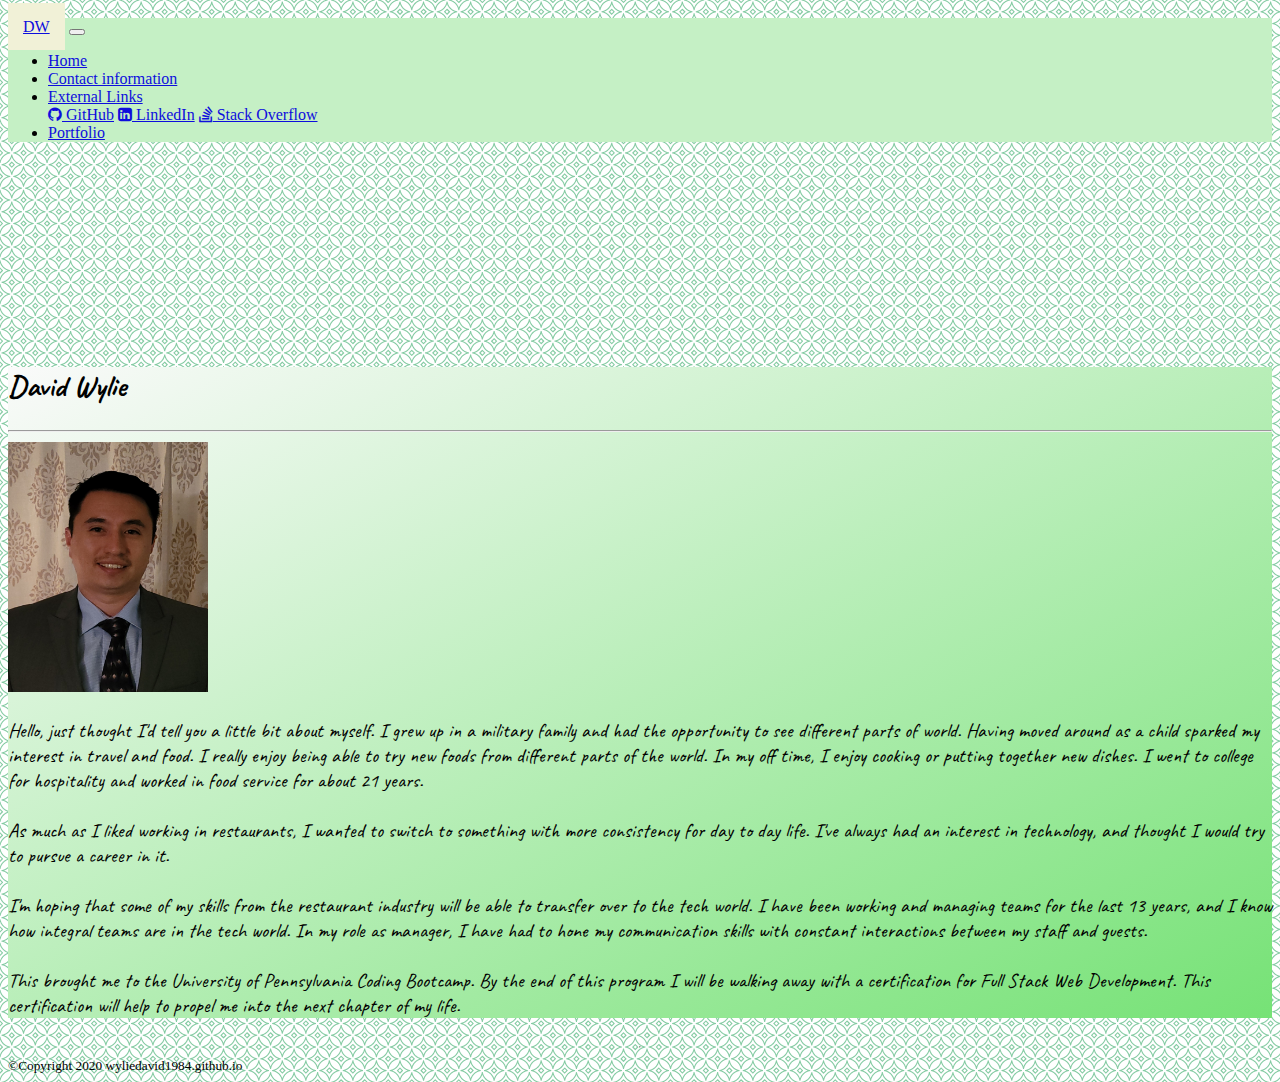
<file: index.html>
<!DOCTYPE html>
<html lang="en">

<head>
    <meta charset="UTF-8">
    <meta name="viewport" content="width=device-width, initial-scale=1.0">
    <!-- Bootstrap and Fontawesome CDN CSS -->
    <link rel="stylesheet" href="https://cdn.jsdelivr.net/npm/bootstrap@4.5.3/dist/css/bootstrap.min.css"
        integrity="sha384-TX8t27EcRE3e/ihU7zmQxVncDAy5uIKz4rEkgIXeMed4M0jlfIDPvg6uqKI2xXr2" crossorigin="anonymous">

    <link rel="stylesheet" href="https://stackpath.bootstrapcdn.com/font-awesome/4.7.0/css/font-awesome.min.css">
    <link rel="preconnect" href="https://fonts.gstatic.com">
    <link href="https://fonts.googleapis.com/css2?family=Caveat:wght@700&family=Permanent+Marker&display=swap"
        rel="stylesheet">
    <!-- Personal CSS -->
    <link rel="stylesheet" href="assets/css/global.css">

    <title>David Wylie</title>
</head>



<body>

    <header>

        <nav class="navbar navbar-expand-lg fixed-top navbar-light pb-2">

            <a class="navbar-brand name" href="#">DW</a>

            <!-- this is collapse menu -->
            <button class="navbar-toggler" type="button" data-toggle="collapse" data-target="#navbarCollapse"
                aria-controls="navbarCollapse" aria-expanded="false" aria-label="Toggle navigation">
                <span class="navbar-toggler-icon"></span>
            </button>

            <section class="collapse navbar-collapse links" id="navbarCollapse">
                <!-- All the nav link are below -->
                <ul class="navbar-nav ml-auto form-inline">

                    <li class="nav-item">
                        <a class="nav-link" href="index.html">Home <span class="sr-only">(current)</span></a>
                    </li>

                    <li class="nav-item">
                        <a class="nav-link" href="contact.html">Contact information</a>
                    </li>

                    <li class="nav-item dropdown">
                        <a class="nav-link dropdown-toggle" data-toggle="dropdown" href="#" role="button"
                            aria-haspopup="true" aria-expanded="false">External Links</a>
                        <section class="dropdown-menu drop">
                            <a class="dropdown-item" href="https://github.com/wyliedavid1984" target="_blank"><i
                                    class="fa fa-github" aria-hidden="true"> </i> GitHub</a>
                            <a class="dropdown-item" href="https://www.linkedin.com/in/david-wylie-1826b41b8/"
                                target="_blank"><i class="fa fa-linkedin-square" aria-hidden="true"> </i> LinkedIn</a>
                            <a class="dropdown-item" href="https://stackoverflow.com/users/14358043/david-wylie"
                                target="_blank"><i class="fa fa-stack-overflow" aria-hidden="true"> </i> Stack
                                Overflow</a>
                        </section>
                    </li>

                    <li class="nav-item">
                        <a class="nav-link" href="portfolio.html">Portfolio</a>
                    </li>

                </ul>
            </section>

        </nav>
    </header>

    <!-- All the main content below -->
    <main class="px-sm-4 px-2 pb-4 pt-5">
        <article class="container col-md-9 p-3 mx-sm-1 contBackground">
            <h2 class="py-3 mb-1">David Wylie</h2>
            <hr class="ml-0 pb-2 pt-0 mt-1 col-11">

            <section class="row single-post">
                <section class="col-lg-11">
                    <section class="img-wrapper float-left mr-2">
                        <img src="assets/images/profile.jpg" alt="semi-professional picture of David Wylie" />
                    </section>

                    <p class="single-post-content-wrapper p-2">
                        Hello, just thought I'd tell you a little bit about myself. I grew up in a military family and
                        had the opportunity to see different parts of world. Having moved around as a child sparked my interest in travel and food. I really enjoy being able to try new foods from different parts of the world. In my off time, I enjoy cooking or putting together new dishes. I went to college for hospitality and worked in food service for about 21 years.
                        <br />
                        <br />
                        As much as I liked working in restaurants, I wanted to switch to something with more
                        consistency for day to day life. I've always had an interest in technology, and thought I
                        would try to pursue a career in it.
                        <br />
                        <br />
                        I'm hoping that some of my skills from the restaurant industry will be able to transfer over
                        to the tech world. I have been working and managing teams for the last 13 years, and I know how
                        integral
                        teams are in the tech world. In my role as manager, I have had to hone my communication skills
                        with constant interactions between my staff and guests.
                        <br />
                        <br />
                        This brought me to the University of Pennsylvania Coding Bootcamp. By the end of this program I
                        will
                        be
                        walking away with a certification for Full Stack Web Development. This certification will help
                        to
                        propel me into the next chapter of my life.
                    </p>
                </section>

        </article>
    </main>

    <!-- this is just to create a space between the main and footer section -->
    <hr class="row py-4" />

    <!-- Footer with copy right information -->
    <footer class="footer row fixed-bottom py-4 bg-dark text-white-50">

        <section class="row col-12 green"></section>

        <section class="container text-center">
            <small>&copy;Copyright 2020 wyliedavid1984.github.io</small>
        </section>

    </footer>

    <!-- Bootstraps JS -->
    <script src="https://code.jquery.com/jquery-3.5.1.slim.min.js"
        integrity="sha384-DfXdz2htPH0lsSSs5nCTpuj/zy4C+OGpamoFVy38MVBnE+IbbVYUew+OrCXaRkfj" crossorigin="anonymous">
    </script>

    <script src="https://cdn.jsdelivr.net/npm/bootstrap@4.5.3/dist/js/bootstrap.bundle.min.js"
        integrity="sha384-ho+j7jyWK8fNQe+A12Hb8AhRq26LrZ/JpcUGGOn+Y7RsweNrtN/tE3MoK7ZeZDyx" crossorigin="anonymous">
    </script>

</body>

</html>
</file>
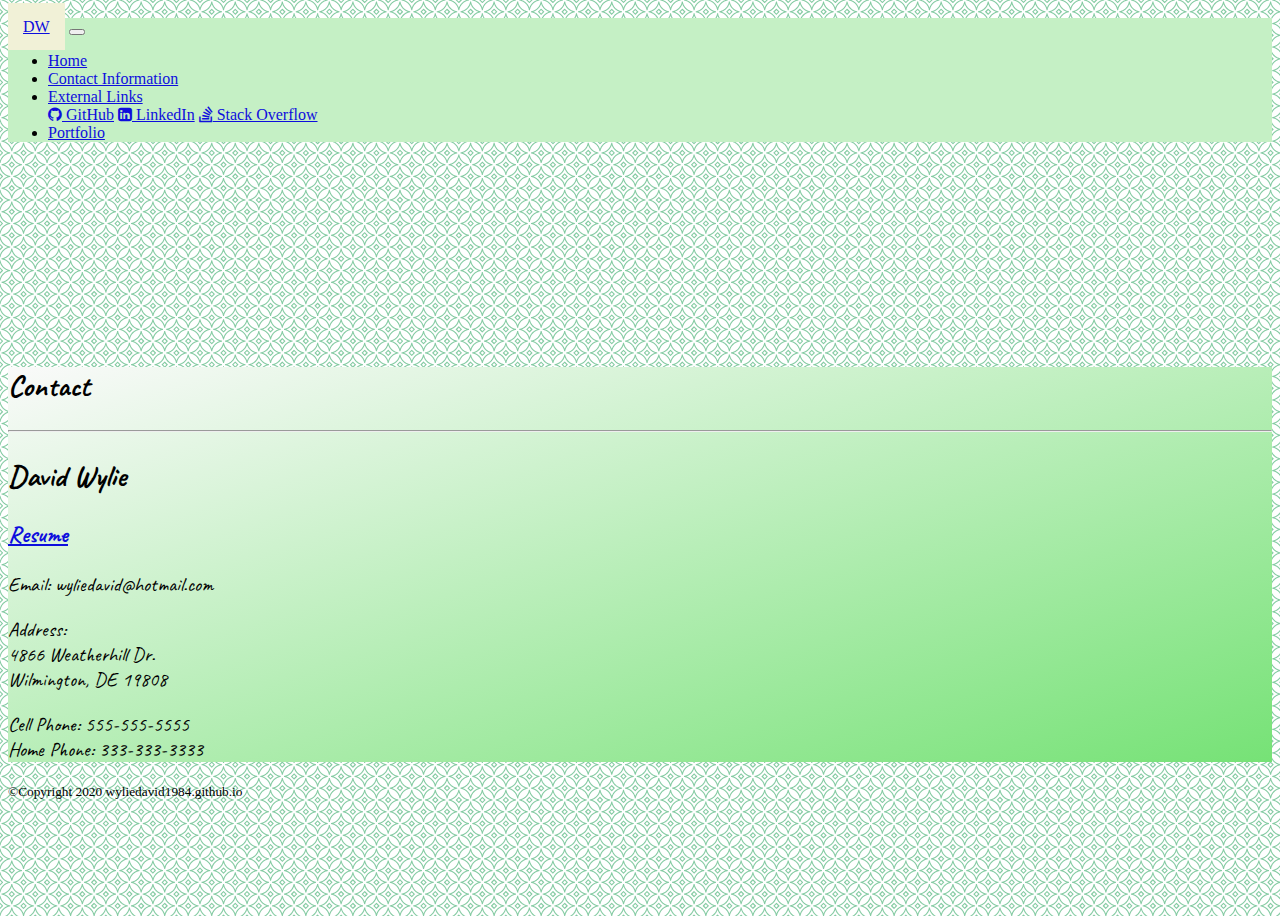
<file: contact.html>
<!DOCTYPE html>
<html lang="en">

<head>
    <meta charset="UTF-8">
    <meta name="viewport" content="width=device-width, initial-scale=1.0">
    <!-- Bootstrap and Fontawesome CDN CSS -->
    <link rel="stylesheet" href="https://cdn.jsdelivr.net/npm/bootstrap@4.5.3/dist/css/bootstrap.min.css"
        integrity="sha384-TX8t27EcRE3e/ihU7zmQxVncDAy5uIKz4rEkgIXeMed4M0jlfIDPvg6uqKI2xXr2" crossorigin="anonymous">

    <link rel="stylesheet" href="https://stackpath.bootstrapcdn.com/font-awesome/4.7.0/css/font-awesome.min.css">
    <link rel="preconnect" href="https://fonts.gstatic.com">
    <link href="https://fonts.googleapis.com/css2?family=Caveat:wght@700&family=Permanent+Marker&display=swap"
        rel="stylesheet">
    <!-- Personal CSS -->
    <link rel="stylesheet" href="assets/css/global.css">

    <title>Contact Info</title>
</head>


<body>
    <header>
        <nav class="navbar navbar-expand-lg fixed-top navbar-light pb-2">

            <a class="navbar-brand name" href="#">DW</a>

            <!-- this is the collapse menu -->
            <button class="navbar-toggler" type="button" data-toggle="collapse" data-target="#navbarCollapse"
                aria-controls="navbarCollapse" aria-expanded="false" aria-label="Toggle navigation">
                <span class="navbar-toggler-icon"></span>
            </button>

            <section class="collapse navbar-collapse" id="navbarCollapse">

                <!-- all then nav links are below here -->
                <ul class="navbar-nav form-inline ml-auto">

                    <li class="nav-item">
                        <a class="nav-link" href="index.html">Home <span class="sr-only">(current)</span></a>
                    </li>

                    <li class="nav-item">
                        <a class="nav-link" href="contact.html">Contact Information</a>
                    </li>

                    <li class="nav-item dropdown">
                        <a class="nav-link dropdown-toggle" data-toggle="dropdown" href="#" role="button"
                            aria-haspopup="true" aria-expanded="false">External Links</a>
                        <section class="dropdown-menu drop">
                            <a class="dropdown-item" href="https://github.com/wyliedavid1984" target="_blank"><i
                                    class="fa fa-github" aria-hidden="true"> </i> GitHub</a>
                            <a class="dropdown-item" href="https://www.linkedin.com/in/david-wylie-1826b41b8/"
                                target="_blank"><i class="fa fa-linkedin-square" aria-hidden="true"> </i> LinkedIn</a>
                            <a class="dropdown-item" href="https://stackoverflow.com/users/14358043/david-wylie"
                                target="_blank"><i class="fa fa-stack-overflow" aria-hidden="true"> </i> Stack
                                Overflow</a>
                        </section>
                    </li>

                    <li class="nav-item">
                        <a class="nav-link" href="portfolio.html">Portfolio</a>
                    </li>

                </ul>

            </section>

        </nav>
    </header>

    <!-- main content of the page -->
    <main class="px-sm-4 px-2 pb-4 pt-5">

        <section class="container col-md-7 mx-sm-4 p-3 contBackground">



            <h2 class="col-11 mb-1 py-3">Contact</h2>
            <hr class="col-11 mt-1 ml-0 pt-0 pb-2">
            <section class="row">
                <h2 class="col-3">David Wylie</h2>
                <a href="./assets/images/David Wylie resume.pdf" target="_blank">
                    <h3>Resume</h3>
                </a>

            </section>

            <section class="col-md-6">
                <label for="Email" class="form-label">Email: wyliedavid@hotmail.com</label>
            </section>

            <section class="col-12">
                <label for="inputAddress" class="form-label">
                    <p>Address:<br> 4866 Weatherhill Dr.<br>
                        Wilmington, DE 19808
                    </p>
                </label>
            </section>
            <section class="col-12">
                <label for="inputAddress" class="form-label">
                    <p>Cell Phone: 555-555-5555 <br>
                        Home Phone: 333-333-3333
                    </p>
                </label>
            </section>
        </section>
    </main>
  

    <!-- Footer with copy right information -->
    <footer class="footer row fixed-bottom py-4 bg-dark text-white-50">

        <section class="row col-12 green"></section>

        <section class="container text-center">
            <small>&copy;Copyright 2020 wyliedavid1984.github.io</small>
        </section>

    </footer>

    <!-- Bootstraps JS -->
    <script src="https://code.jquery.com/jquery-3.5.1.slim.min.js"
        integrity="sha384-DfXdz2htPH0lsSSs5nCTpuj/zy4C+OGpamoFVy38MVBnE+IbbVYUew+OrCXaRkfj" crossorigin="anonymous">
    </script>

    <script src="https://cdn.jsdelivr.net/npm/bootstrap@4.5.3/dist/js/bootstrap.bundle.min.js"
        integrity="sha384-ho+j7jyWK8fNQe+A12Hb8AhRq26LrZ/JpcUGGOn+Y7RsweNrtN/tE3MoK7ZeZDyx" crossorigin="anonymous">
    </script>

</body>

</html>
</file>
<file: assets/css/global.css>
/* some global styling */
header {
    margin-top: 10px;
    margin-bottom: 100px;

}

nav {
    background-color: rgb(197, 240, 197);
    margin-bottom: 100px;
    font-family: 'Permanent Marker',
        cursive;
}

body {
    display: flex;
    flex-direction: column;
    min-height: 100vh;
    background-image: url("../images/more-leaves.png")
}

main {
    font-size: 125%;
    font-family: 'Caveat',
        cursive;
}

img {
    width: 200px;
    height: 250px;
}

a {
    color: rgb(14, 14, 221);
}

/* Mostly just background color or images and picture sizing */
.name {
    padding: 15px;
    background-color: rgb(241, 241, 215);
}

.container {
    background-gradient
}

.contBackground {
    background-image: linear-gradient(to bottom right, rgb(250,250,250),  rgb(118, 226, 118));

}

.green {
    z-index: 2;
    background-color: rgb(197, 240, 197);
}

.bgcolor {
    background-image: url("../images/creampaper.png");
}
</file>
